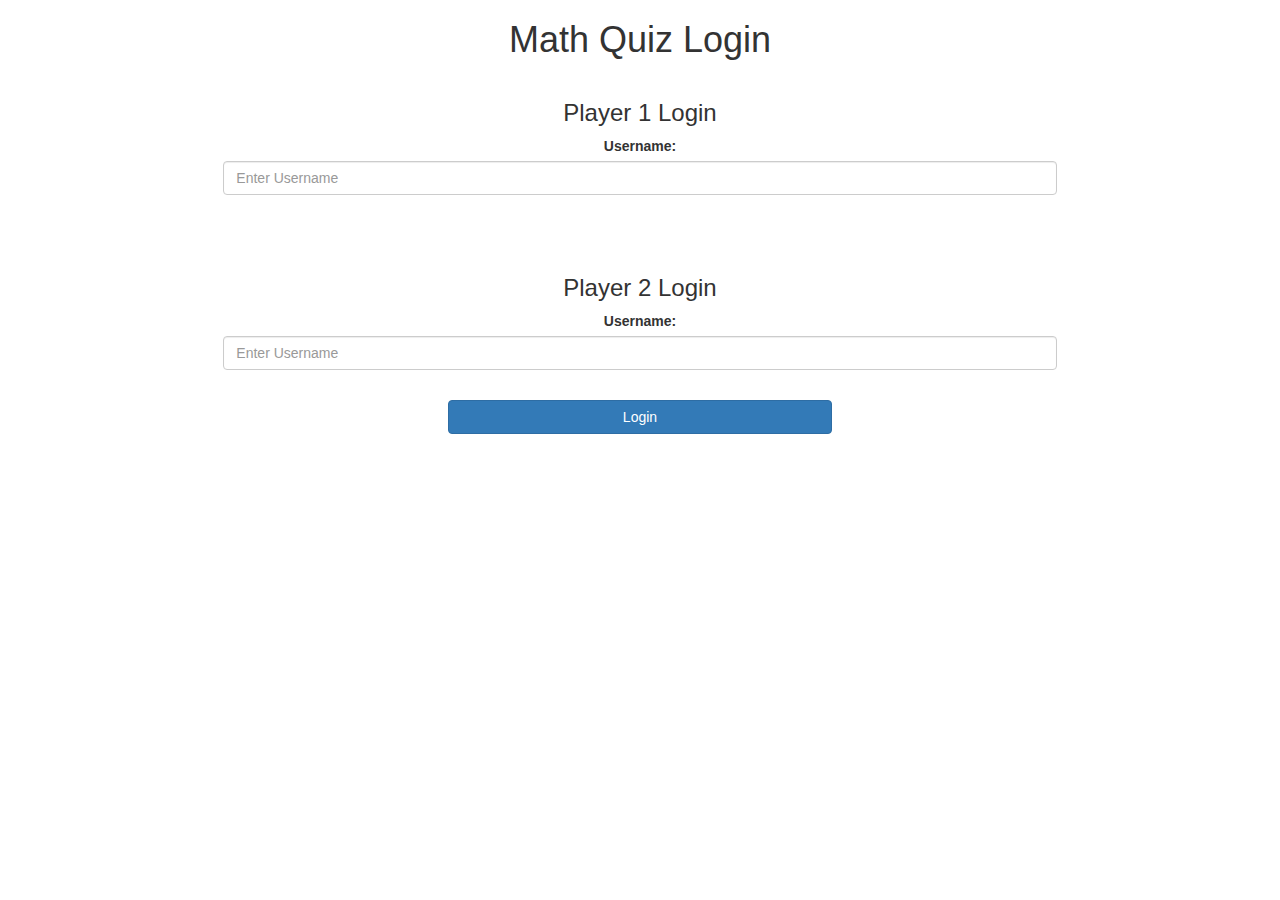
<file: index.html>
<html>
<head>
	<title>Math Quiz</title>

<meta name="viewport" content="width=device-width, initial-scale=1">
<link rel="stylesheet" href="https://maxcdn.bootstrapcdn.com/bootstrap/3.4.0/css/bootstrap.min.css">
<script src="https://ajax.googleapis.com/ajax/libs/jquery/3.4.1/jquery.min.js"></script>
<script src="https://maxcdn.bootstrapcdn.com/bootstrap/3.4.0/js/bootstrap.min.js"></script>

<link rel="stylesheet" type="text/css" href="style.css">

<script src="main.js"></script>
</head>
<body class="body_backgorund">
<center>
	<h1>
		Math Quiz Login
	</h1>
	<div class="col-lg-4, col-sm-8 and col-xs-11 login_div1" >
		<h3>
			Player 1 Login
		</h3>
		<label>
			Username:
		</label>
		<input type="text" id="player1_name_input" class="form-control" placeholder="Enter Username">
	</div>
	<br>
	<br>
	<div class="col-lg-4, col-sm-8 and col-xs-11 login_div2" >
		<h3>
			Player 2 Login
		</h3>
		<label>
			Username:
		</label>
		<input type="text" id="player2_name_input" class="form-control" placeholder="Enter Username">
	</div>
	<br>
	<button style="width: 30%;" class="btn btn-primary" onclick="addUser()">Login</button>
</center>
</body>
</html>
</file>
<file: style.css>
.body_backgorund {
	background-image: url("https://i.pinimg.com/originals/81/6d/fd/816dfd710806e20aa40a7cd8c76d2e2d.jpg");
	background-position: center;
	background-size: cover;
  }

.login_div1 , .login_div2
	{
		background: white;
		padding: 10px;
		float: none;
		border-radius: 15px;
	}


#player1_name , #player2_name
{
	display: inline-block;
	margin-left: 20px;
}
#word
{
	width: 60%;
}
#word_display
{
	letter-spacing: 5px;
}
#output
{
background: white;
border-radius: 10px;
border-top: 10px solid #1b5ae4;
padding: 10px;
float: none;
text-align: left;
}
</file>
